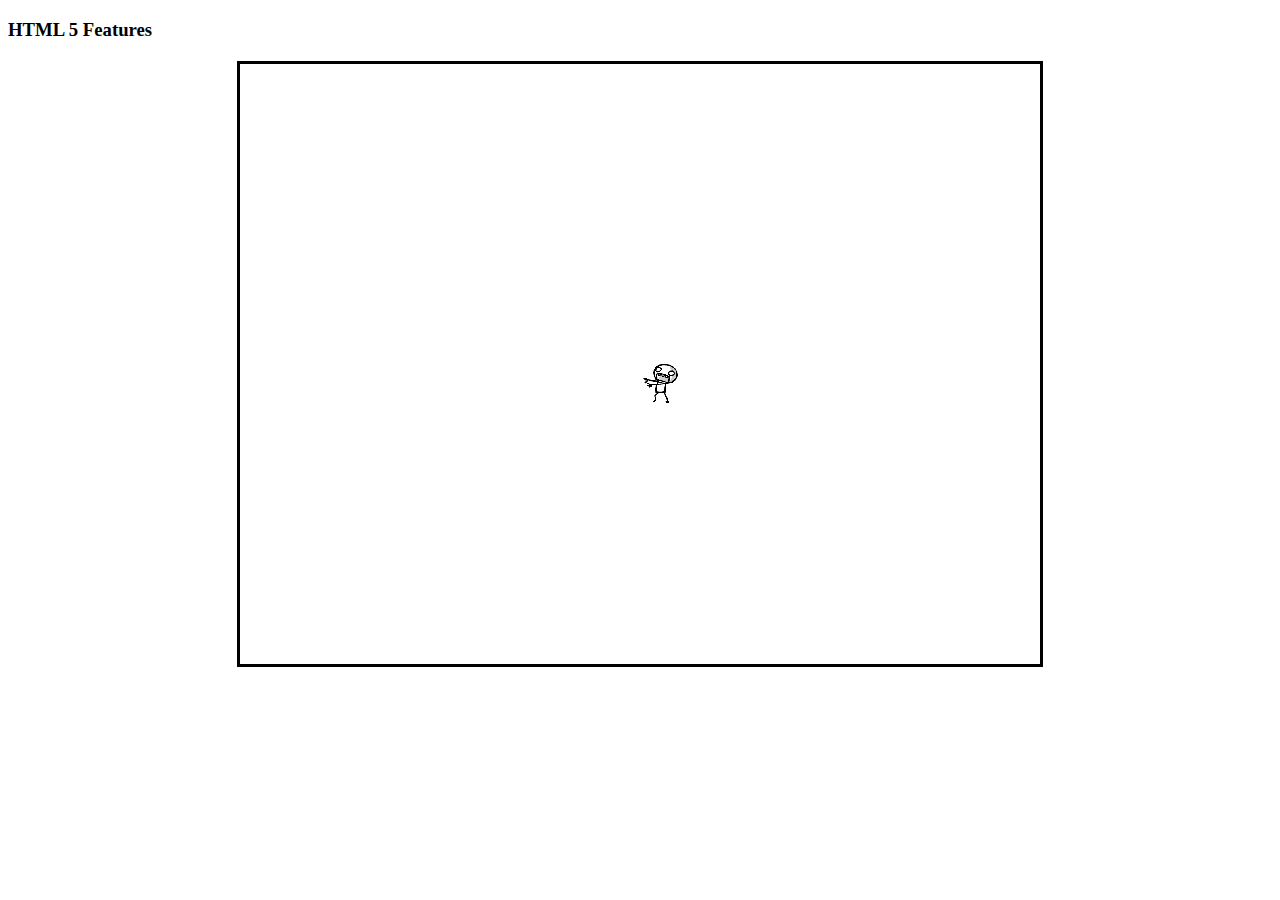
<file: index.html>
<!DOCTYPE html>
<html>
<head>
  <link rel="stylesheet" href="css/main.css"/>
  <script src="vendor/jquery.js"></script>
  <script src="js/utils.js"></script>
  <!--<script src="js/ChatApp/ChatSession.js"></script>-->
  <!--<script src="js/ChatApp/app.js"></script>-->
  <script src="js/ZombieApp/FieldView.js"></script>
  <script src="js/ZombieApp/ZombieView.js"></script>
  <script src="js/ZombieApp/app.js"></script>

</head>
<body>
<h3>HTML 5 Features</h3>

<div class="field"></div>
</body>
</html>
</file>
<file: css/main.css>
.field {
  position: relative;
  width: 800px;
  height: 600px;
  margin: 20px auto;
  border: 3px solid #000;
}

.field .zombie {
  /*border: 1px solid #000;*/
  background: transparent url("../images/zombie-small.gif") no-repeat 0 0 scroll;
  width: 40px;
  height: 40px;
  padding: 0;
  position: absolute;
  top: 300px;
  left: 400px;
}

.video-cont {
  display: block;
  width: 800px;
  height: 600px;
  margin: 20px auto;
  border: 2px solid #000;
}
</file>
